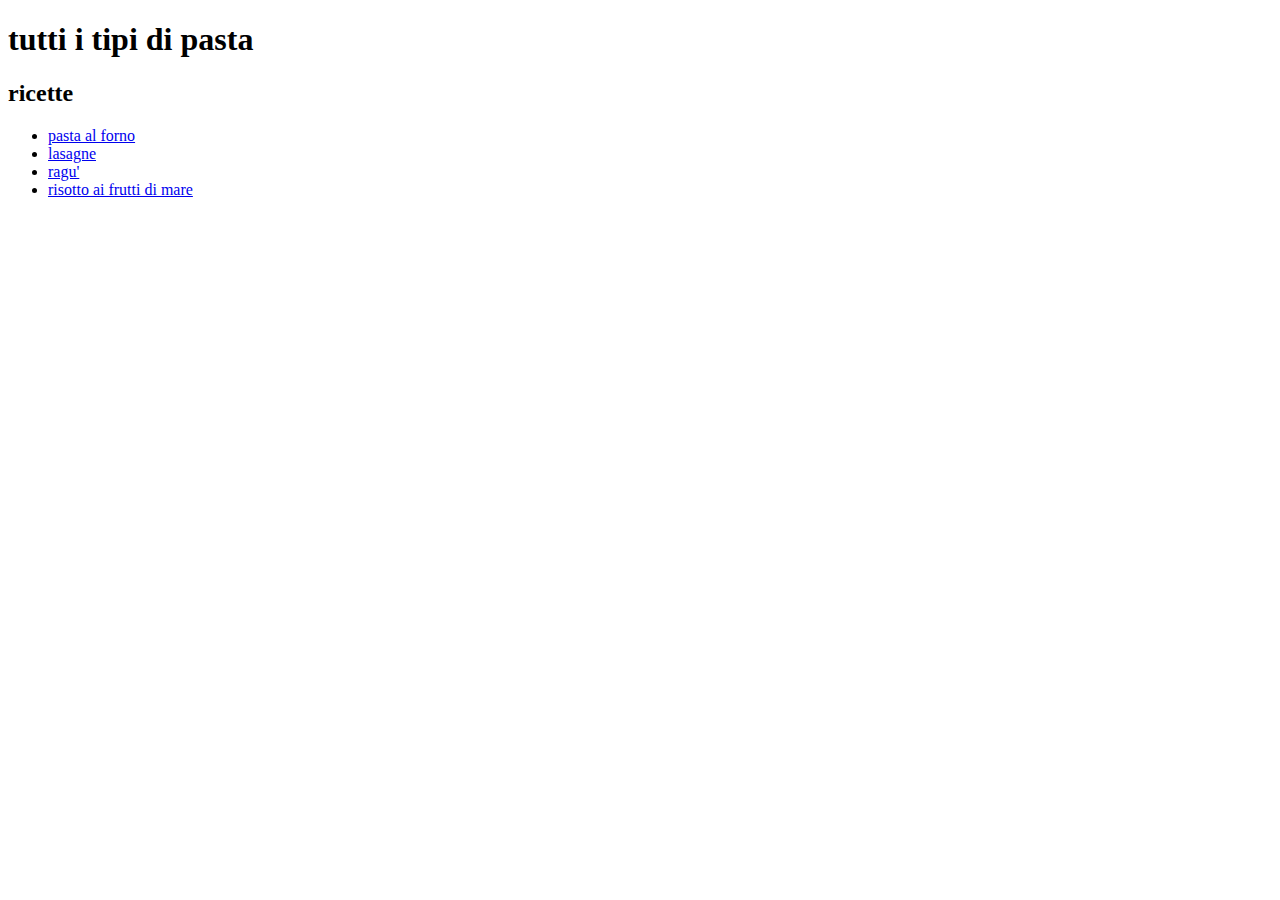
<file: index.html>
<!DOCTYPE html>
<html>
<head>
	<title>pasta</title>
</head>
<body>
<h1> tutti i tipi di pasta</h1>
<div>
	<h2>ricette</h2>
	<ul>
		<li><a href="pasta.html">pasta al forno</a></li>
		<li><a href="lasagne.html">lasagne</a></li>
		<li><a href="ragu.html">ragu'</a></li>
		<li><a href="risotto.html">risotto ai frutti di mare </a></li>
	</ul>
</div>	
</body>
</html>
</file>
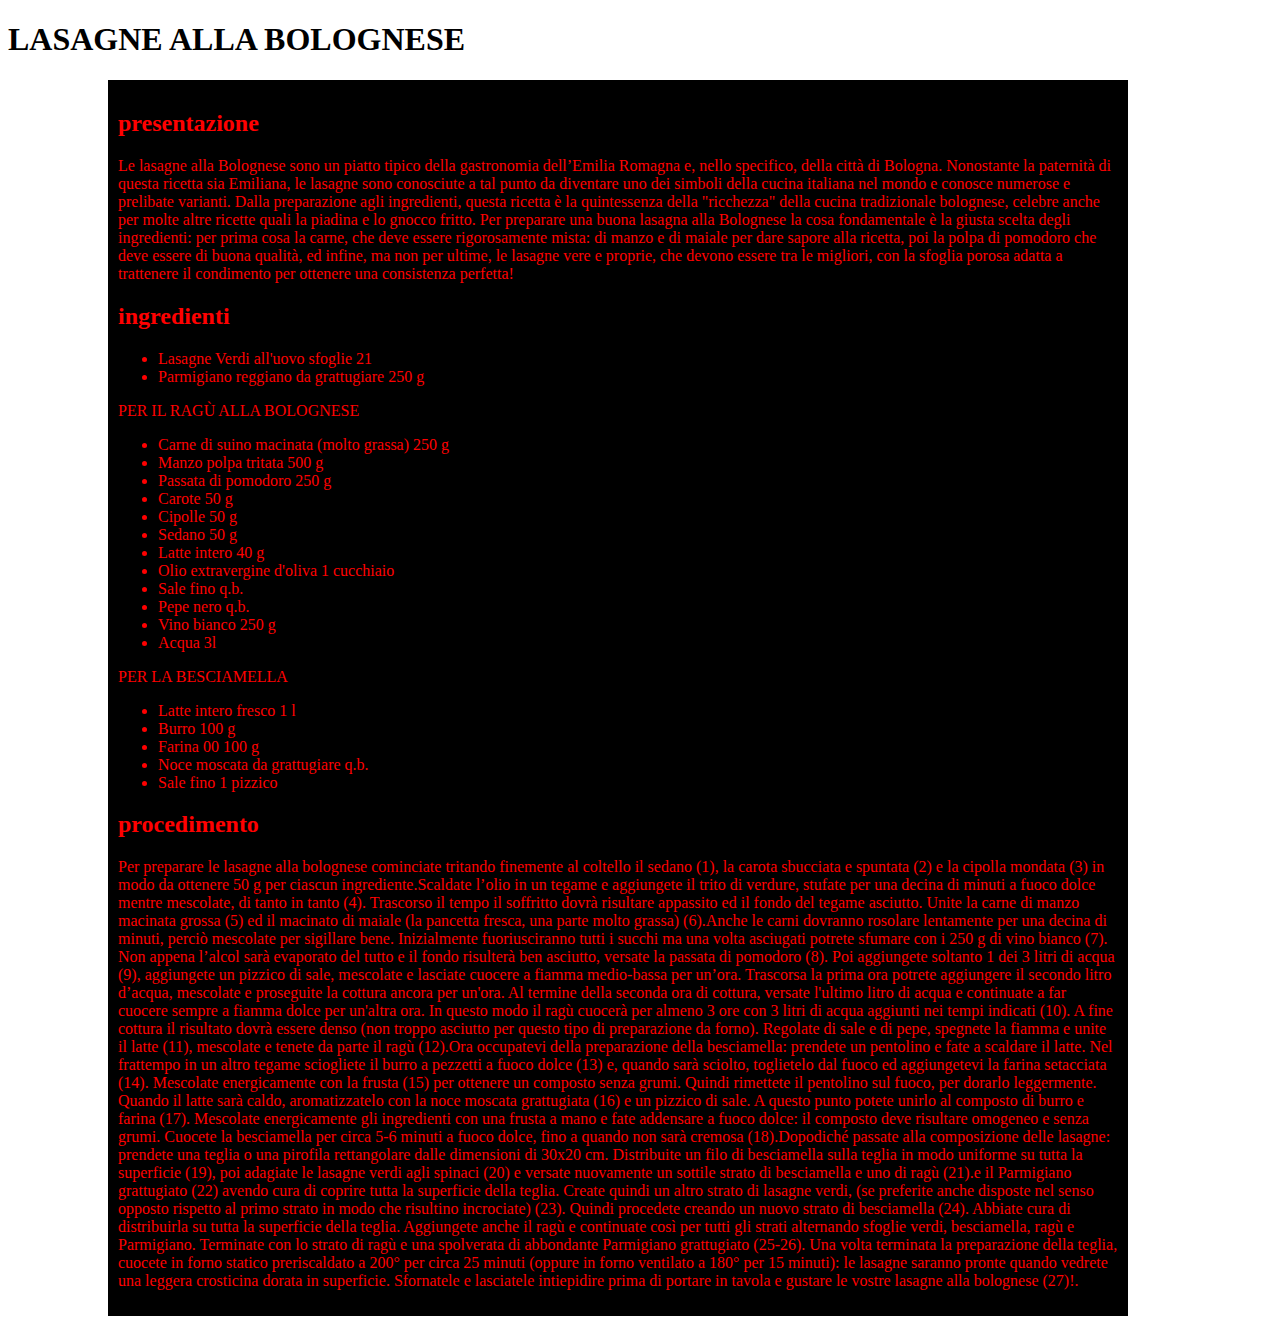
<file: lasagne.html>
<!DOCTYPE html>
<html>
<head>
<link rel="stylesheet" href="CSS/stile.css" type="text/css" />
	<title>lasagne</title>
</head>
<body>
<h1>LASAGNE ALLA BOLOGNESE</h1>
<div>
	<h2>presentazione</h2>
	<p>Le lasagne alla Bolognese sono un piatto tipico della gastronomia dell’Emilia Romagna e, nello specifico, della città di Bologna. Nonostante la paternità di questa ricetta sia Emiliana, le lasagne sono conosciute a tal punto da diventare uno dei simboli della cucina italiana nel mondo e conosce numerose e prelibate varianti. Dalla preparazione agli ingredienti, questa ricetta è la quintessenza della "ricchezza" della cucina tradizionale bolognese, celebre anche per molte altre ricette quali la piadina e lo gnocco fritto. Per preparare una buona lasagna alla Bolognese la cosa fondamentale è la giusta scelta degli ingredienti: per prima cosa la carne, che deve essere rigorosamente mista: di manzo e di maiale per dare sapore alla ricetta, poi la polpa di pomodoro che deve essere di buona qualità, ed infine, ma non per ultime, le lasagne vere e proprie, che devono essere tra le migliori, con la sfoglia porosa adatta a trattenere il condimento per ottenere una consistenza perfetta!
	<p>
	<h2>ingredienti</h2>
<ul>
	<li>Lasagne Verdi all'uovo sfoglie 21</li>
	<li>Parmigiano reggiano da grattugiare 250 g</li>
</ul>
PER IL RAGÙ ALLA BOLOGNESE
<ul>
	<li>Carne di suino macinata (molto grassa) 250 g</li>
	<li> Manzo polpa tritata 500 g</li>
	<li> Passata di pomodoro 250 g</li>
	<li> Carote 50 g</li>
	<li> Cipolle 50 g</li>
	<li> Sedano 50 g</li>
	<li> Latte intero 40 g</li>
	<li> Olio extravergine d'oliva 1 cucchiaio</li>
	<li>  Sale fino q.b.</li>
	<li> Pepe nero q.b.</li>
	<li> Vino bianco 250 g</li>
	<li> Acqua 3l</li>
</ul>
PER LA BESCIAMELLA
<ul>
	<li>Latte intero fresco 1 l</li>
	<li> Burro 100 g</li>
	<li> Farina 00 100 g</li>
	<li> Noce moscata da grattugiare q.b.</li>
	<li> Sale fino 1 pizzico</li>
</ul>
<h2>procedimento</h2>
<p>Per preparare le lasagne alla bolognese cominciate tritando finemente al coltello il sedano (1), la carota sbucciata e spuntata (2) e la cipolla mondata (3) in modo da ottenere 50 g per ciascun ingrediente.Scaldate l’olio in un tegame e aggiungete il trito di verdure, stufate per una decina di minuti a fuoco dolce mentre mescolate, di tanto in tanto (4). Trascorso il tempo il soffritto dovrà risultare appassito ed il fondo del tegame asciutto. Unite la carne di manzo macinata grossa (5) ed il macinato di maiale (la pancetta fresca, una parte molto grassa) (6).Anche le carni dovranno rosolare lentamente per una decina di minuti, perciò mescolate per sigillare bene. Inizialmente fuoriusciranno tutti i succhi ma una volta asciugati potrete sfumare con i 250 g di vino bianco (7). Non appena l’alcol sarà evaporato del tutto e il fondo risulterà ben asciutto, versate la passata di pomodoro (8). Poi aggiungete soltanto 1 dei 3 litri di acqua (9), aggiungete un pizzico di sale, mescolate e lasciate cuocere a fiamma medio-bassa per un’ora. Trascorsa la prima ora potrete aggiungere il secondo litro d’acqua, mescolate e proseguite la cottura ancora per un'ora. Al termine della seconda ora di cottura, versate l'ultimo litro di acqua e continuate a far cuocere sempre a fiamma dolce per un'altra ora. In questo modo il ragù cuocerà per almeno 3 ore con 3 litri di acqua aggiunti nei tempi indicati (10). A fine cottura il risultato dovrà essere denso (non troppo asciutto per questo tipo di preparazione da forno). Regolate di sale e di pepe, spegnete la fiamma e unite il latte (11), mescolate e tenete da parte il ragù (12).Ora occupatevi della preparazione della besciamella: prendete un pentolino e fate a scaldare il latte. Nel frattempo in un altro tegame sciogliete il burro a pezzetti a fuoco dolce (13) e, quando sarà sciolto, toglietelo dal fuoco ed aggiungetevi la farina setacciata (14). Mescolate energicamente con la frusta (15) per ottenere un composto senza grumi. Quindi rimettete il pentolino sul fuoco, per dorarlo leggermente. Quando il latte sarà caldo, aromatizzatelo con la noce moscata grattugiata (16) e un pizzico di sale. A questo punto potete unirlo al composto di burro e farina (17). Mescolate energicamente gli ingredienti con una frusta a mano e fate addensare a fuoco dolce: il composto deve risultare omogeneo e senza grumi. Cuocete la besciamella per circa 5-6 minuti a fuoco dolce, fino a quando non sarà cremosa (18).Dopodiché passate alla composizione delle lasagne: prendete una teglia o una pirofila rettangolare dalle dimensioni di 30x20 cm. Distribuite un filo di besciamella sulla teglia in modo uniforme su tutta la superficie (19), poi adagiate le lasagne verdi agli spinaci (20) e versate nuovamente un sottile strato di besciamella e uno di ragù (21).e il Parmigiano grattugiato (22) avendo cura di coprire tutta la superficie della teglia. Create quindi un altro strato di lasagne verdi, (se preferite anche disposte nel senso opposto rispetto al primo strato in modo che risultino incrociate) (23). Quindi procedete creando un nuovo strato di besciamella (24). Abbiate cura di distribuirla su tutta la superficie della teglia. Aggiungete anche il ragù e continuate così per tutti gli strati alternando sfoglie verdi, besciamella, ragù e Parmigiano.
Terminate con lo strato di ragù e una spolverata di abbondante Parmigiano grattugiato (25-26). Una volta terminata la preparazione della teglia, cuocete in forno statico preriscaldato a 200° per circa 25 minuti (oppure in forno ventilato a 180° per 15 minuti): le lasagne saranno pronte quando vedrete una leggera crosticina dorata in superficie. Sfornatele e lasciatele intiepidire prima di portare in tavola e gustare le vostre lasagne alla bolognese (27)!.
</p>

</div>
</body>
</html>
</file>
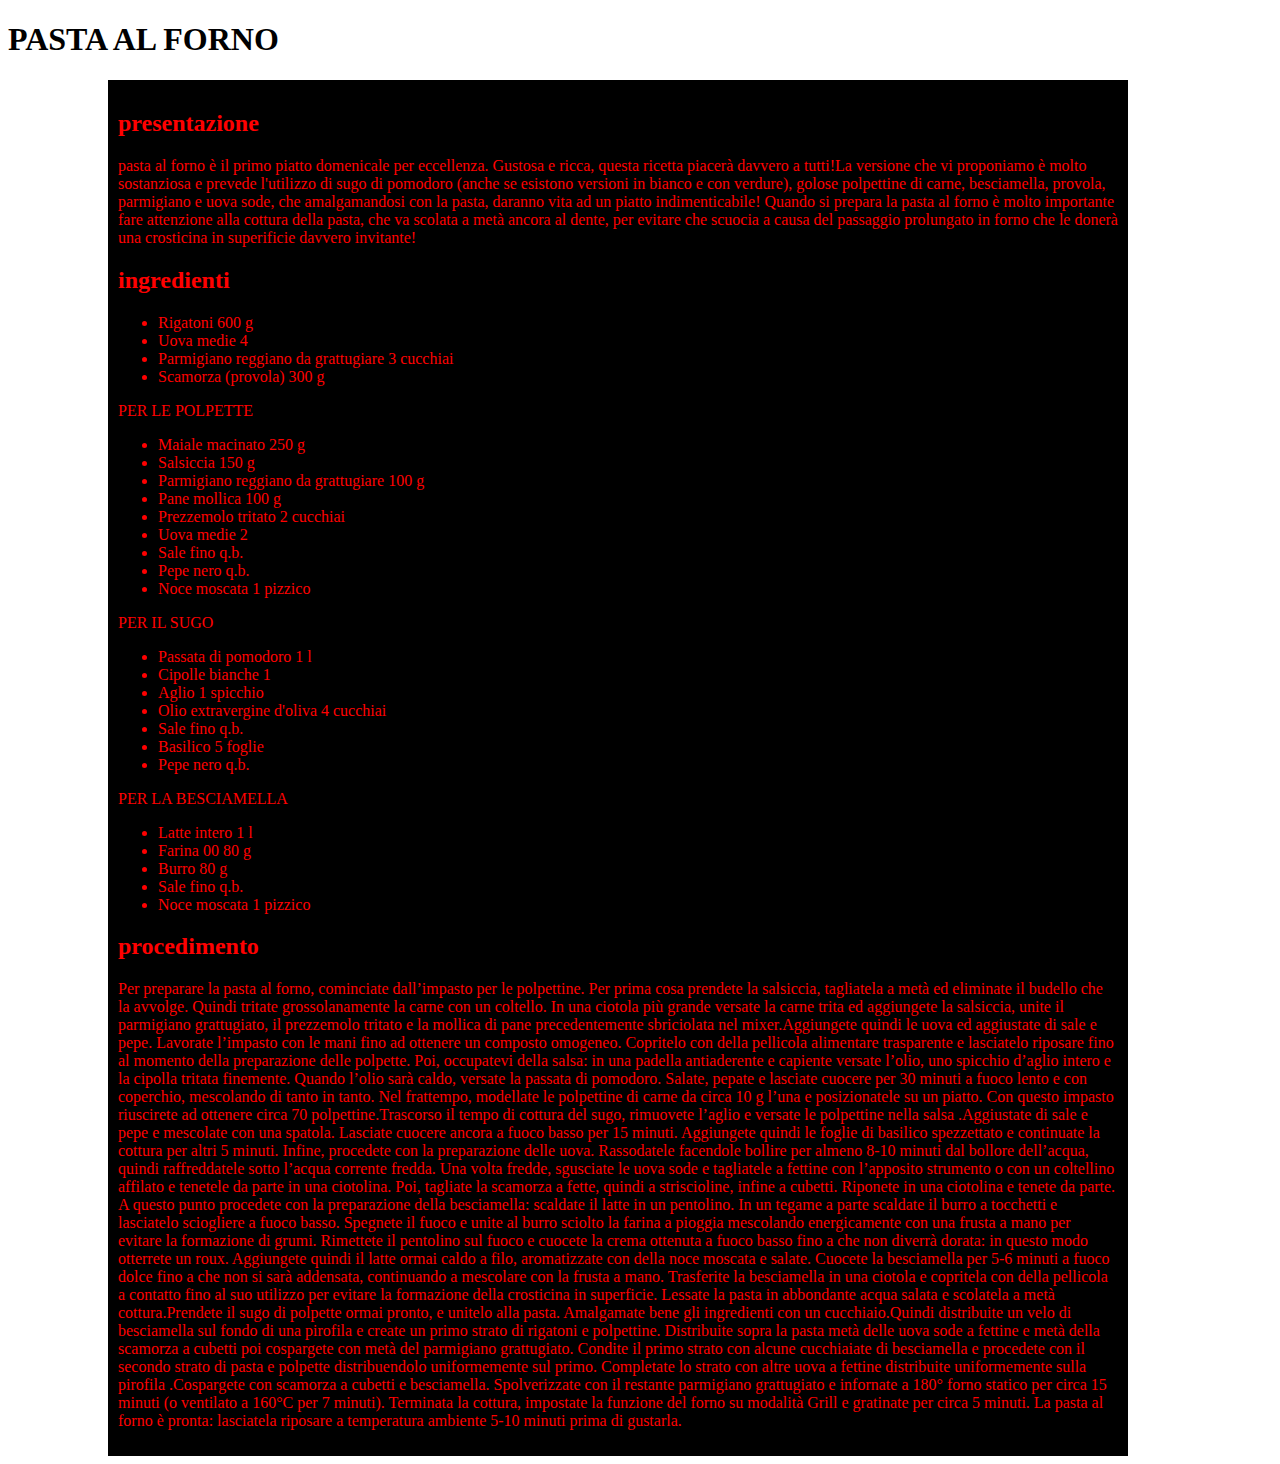
<file: pasta.html>
<!DOCTYPE html>
<html>
<head>
<link rel="stylesheet" href="CSS/stile.css" type="text/css" />
	<title>pasta al forno</title>
</head>
<body>
<h1>PASTA AL FORNO</h1>
<div>
	<h2>presentazione</h2>
	<p>pasta al forno è il primo piatto domenicale per eccellenza. Gustosa e ricca, questa ricetta piacerà davvero a tutti!La versione che vi proponiamo è molto sostanziosa e prevede l'utilizzo di sugo di pomodoro (anche se esistono versioni in bianco e con verdure), golose polpettine di carne, besciamella, provola, parmigiano e uova sode, che amalgamandosi con la pasta, daranno vita ad un piatto indimenticabile! Quando si prepara la  pasta al forno è molto importante fare attenzione alla cottura della pasta, che va scolata a metà ancora al  dente, per evitare che scuocia a causa del passaggio prolungato in forno che le donerà una crosticina in 	superificie davvero invitante!
	</p>
<h2>ingredienti</h2>
	<ul>
		<li>Rigatoni 600 g</li>
		<li>Uova medie 4</li>	
		<li>Parmigiano reggiano da grattugiare 3 cucchiai</li>
		<li>Scamorza (provola) 300 g</li>
	</ul>
	PER LE POLPETTE 
	<ul>
		<li>Maiale macinato 250 g</li>
		<li>Salsiccia 150 g</li>
		<li>Parmigiano reggiano da grattugiare 100 g</li>
		<li>Pane mollica 100 g</li>
		<li>Prezzemolo tritato 2 cucchiai</li> 
		<li>Uova medie 2</li>     
		<li>Sale fino q.b.</li> 
		<li>Pepe nero q.b.</li> 
		<li>Noce moscata 1 pizzico</li>
	</ul>
	PER IL SUGO
	<ul>
		<li>Passata di pomodoro 1 l </li>
		<li>Cipolle bianche 1 </li>
		<li>Aglio 1 spicchio</li>	
		<li> Olio extravergine d'oliva 4 cucchiai</li>
		<li>Sale fino q.b.</li>
		<li> Basilico 5 foglie</li>
		<li>Pepe nero q.b.</li>
	</ul> 
	PER LA BESCIAMELLA
 	<ul>
 		<li>Latte intero 1 l</li>
 		<li>Farina 00 80 g</li>
 		<li> Burro 80 g</li>
 		<li> Sale fino q.b.</li>
 		<li> Noce moscata 1 pizzico</li>
 	</ul>  
<h2>procedimento</h2>
<p>Per preparare la pasta al forno, cominciate dall’impasto per le polpettine. Per prima cosa prendete la salsiccia, tagliatela a metà  ed eliminate il budello che la avvolge. Quindi tritate grossolanamente la carne con un coltello. In una ciotola più grande versate la carne trita ed aggiungete la salsiccia, unite il parmigiano grattugiato, il prezzemolo tritato e la mollica di pane precedentemente sbriciolata nel mixer.Aggiungete quindi le uova ed aggiustate di sale e pepe. Lavorate l’impasto con le mani fino ad ottenere un composto omogeneo. Copritelo con della pellicola alimentare trasparente e lasciatelo riposare fino al momento della preparazione delle polpette. Poi, occupatevi della salsa: in una padella antiaderente e capiente versate l’olio, uno spicchio d’aglio intero e la cipolla tritata finemente. Quando l’olio sarà caldo, versate la passata di pomodoro. Salate, pepate e lasciate cuocere per 30 minuti a fuoco lento e con coperchio, mescolando di tanto in tanto. Nel frattempo, modellate le polpettine di carne da circa 10 g l’una e posizionatele su un piatto. Con questo impasto riuscirete ad ottenere circa 70 polpettine.Trascorso il tempo di cottura del sugo, rimuovete l’aglio e versate le polpettine nella salsa .Aggiustate di sale e pepe e mescolate con una spatola. Lasciate cuocere ancora a fuoco basso per 15 minuti. Aggiungete quindi le foglie di basilico spezzettato e continuate la cottura per altri 5 minuti. Infine, procedete con la preparazione delle uova. Rassodatele facendole bollire per almeno 8-10 minuti dal bollore dell’acqua, quindi raffreddatele sotto l’acqua corrente fredda. Una volta fredde, sgusciate le uova sode e tagliatele a fettine con l’apposito strumento o con un coltellino affilato e tenetele da parte in una ciotolina. Poi, tagliate la scamorza a fette, quindi a striscioline, infine a cubetti. Riponete in una ciotolina e tenete da parte. A questo punto procedete con la preparazione della besciamella: scaldate il latte in un pentolino. In un tegame a parte scaldate il burro a tocchetti e lasciatelo sciogliere a fuoco basso. Spegnete il fuoco e unite al burro sciolto la farina a pioggia mescolando energicamente con una frusta a mano per evitare la formazione di grumi. Rimettete il pentolino sul fuoco e cuocete la crema ottenuta a fuoco basso fino a che non diverrà dorata: in questo modo otterrete un roux.
Aggiungete quindi il latte ormai caldo a filo, aromatizzate con della noce moscata e salate. Cuocete la besciamella per 5-6 minuti a fuoco dolce fino a che non si sarà addensata, continuando a mescolare con la frusta a mano. Trasferite la besciamella in una ciotola e copritela con della pellicola a contatto fino al suo utilizzo per evitare la formazione della crosticina in superficie. Lessate la pasta in abbondante acqua salata e scolatela a metà cottura.Prendete il sugo di polpette ormai pronto, e unitelo alla pasta. Amalgamate bene gli ingredienti con un cucchiaio.Quindi distribuite un velo di besciamella sul fondo di una pirofila e create un primo strato di rigatoni e polpettine. Distribuite sopra la pasta metà delle uova sode a fettine e metà della scamorza a cubetti poi cospargete con metà del parmigiano grattugiato. Condite il primo strato con alcune cucchiaiate di besciamella  e procedete con il secondo strato di pasta e polpette distribuendolo uniformemente sul primo. Completate lo strato con altre uova a fettine distribuite uniformemente sulla pirofila .Cospargete con scamorza a cubetti e besciamella. Spolverizzate con il restante parmigiano grattugiato e infornate a 180° forno statico per circa 15 minuti (o ventilato a 160°C per 7 minuti). Terminata la cottura, impostate la funzione del forno su modalità Grill e gratinate per circa 5 minuti. La pasta al forno è pronta: lasciatela riposare a temperatura ambiente 5-10 minuti prima di gustarla.
</p>
</body>
</html>
</file>
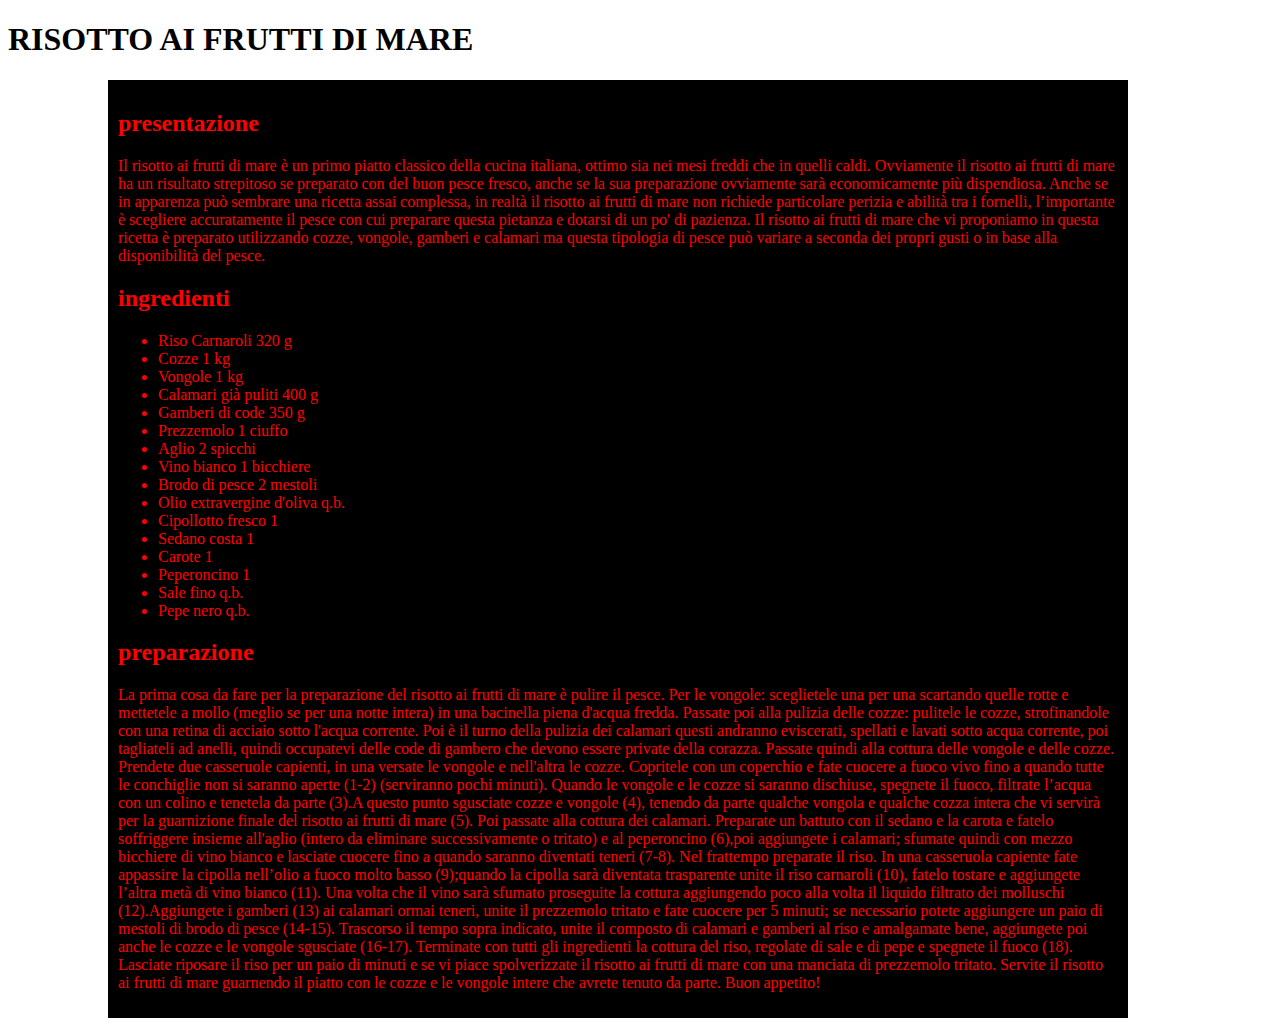
<file: risotto.html>
<!DOCTYPE html>
<html>
<head>
	<link rel="stylesheet" href="CSS/stile.css" type="text/css" />
	<title>risotto ai frutti di mare </title>
</head>
<body>
<h1>RISOTTO AI FRUTTI DI MARE</h1>
<div>
<h2>presentazione</h2>
	<p> Il risotto ai frutti di mare è un primo piatto classico della cucina italiana, ottimo sia nei mesi freddi che in quelli caldi. Ovviamente il risotto ai frutti di mare ha un risultato strepitoso se preparato con del buon pesce fresco, anche se la sua preparazione ovviamente sarà economicamente più dispendiosa. Anche se in apparenza  può sembrare una ricetta assai complessa, in realtà il risotto ai frutti di mare non richiede particolare perizia e abilità tra i fornelli, l’importante è scegliere accuratamente il pesce con cui preparare questa pietanza e dotarsi di un po' di pazienza. 
	Il risotto ai frutti di mare che vi proponiamo in questa ricetta è preparato utilizzando cozze, vongole, gamberi e calamari ma questa tipologia di pesce  può variare a seconda dei propri gusti o in base alla disponibilità del pesce.
	</p>
<h2>ingredienti</h2>
<ul>
	<li>Riso Carnaroli 320 g</li>
	<li> Cozze 1 kg</li>
	<li> Vongole 1 kg</li>
	<li> Calamari già puliti 400 g</li>
	<li> Gamberi di code 350 g</li>
	<li> Prezzemolo 1 ciuffo</li>
	<li>  Aglio 2 spicchi</li> 
	<li>Vino bianco 1 bicchiere</li>
	<li> Brodo di pesce 2 mestoli</li>
	<li> Olio extravergine d'oliva q.b.</li>
	<li> Cipollotto fresco 1</li>
	<li> Sedano costa 1</li>
	<li> Carote 1</li>
	<li> Peperoncino 1</li>
	<li> Sale fino q.b.</li>
	<li> Pepe nero q.b.</li>
</ul>
<h2>preparazione</h2>
<p>La prima cosa da fare per la preparazione del risotto ai frutti di mare è pulire il pesce. Per le vongole: sceglietele una per una scartando quelle rotte e mettetele a mollo (meglio se per una notte intera) in una bacinella piena d'acqua fredda. Passate poi alla pulizia delle cozze: pulitele le cozze, strofinandole con una retina di acciaio sotto l'acqua corrente.
Poi è il turno della pulizia dei calamari questi andranno eviscerati, spellati e lavati sotto acqua corrente, poi tagliateli ad anelli, quindi occupatevi delle code di gambero che devono essere private della corazza. 
Passate quindi alla cottura delle vongole e delle cozze. Prendete due casseruole capienti, in una versate le vongole e nell'altra le cozze. Copritele con un coperchio e fate cuocere a fuoco vivo fino a quando tutte le conchiglie non si saranno aperte (1-2) (serviranno pochi minuti). Quando le vongole e le cozze si saranno dischiuse, spegnete il fuoco, filtrate l’acqua con un colino e tenetela da parte (3).A questo punto sgusciate cozze e vongole (4), tenendo da parte qualche vongola e qualche cozza intera che vi servirà per la guarnizione finale del risotto ai frutti di mare (5). Poi passate alla cottura dei calamari. Preparate un battuto con il sedano e la carota e fatelo soffriggere insieme all'aglio (intero da eliminare successivamente o tritato) e al peperoncino (6),poi aggiungete i calamari; sfumate quindi con mezzo bicchiere di vino bianco e lasciate cuocere fino a quando saranno diventati teneri (7-8). Nel frattempo preparate il riso. In una casseruola capiente fate appassire la cipolla nell’olio a fuoco molto basso (9);quando la cipolla sarà diventata trasparente unite il riso carnaroli (10), fatelo tostare e aggiungete l’altra metà di vino bianco (11). Una volta che il vino sarà sfumato proseguite la cottura aggiungendo poco alla volta il liquido filtrato dei molluschi (12).Aggiungete i gamberi (13) ai calamari ormai teneri, unite il prezzemolo tritato e fate cuocere per 5 minuti; se necessario potete aggiungere un paio di mestoli di brodo di pesce (14-15). Trascorso il tempo sopra indicato, unite il composto di calamari e gamberi al riso e amalgamate bene, aggiungete poi anche le cozze e le vongole sgusciate (16-17). Terminate con tutti gli ingredienti la cottura del riso, regolate di sale e di pepe e spegnete il fuoco (18). Lasciate riposare il riso per un paio di minuti e se vi piace spolverizzate il risotto ai frutti di mare con una manciata di prezzemolo tritato. Servite il risotto ai frutti di mare guarnendo il piatto con le cozze e le vongole intere che avrete tenuto da parte. Buon appetito!
</p>
</div>
	



</body>
</html>
</file>
<file: CSS/stile.css>
div{position: relative;
	width: 1000px;
	
	color: red;
	background: black;
	padding: 10px 10px 10px 10px;
	margin-left: 100px; }
</file>
